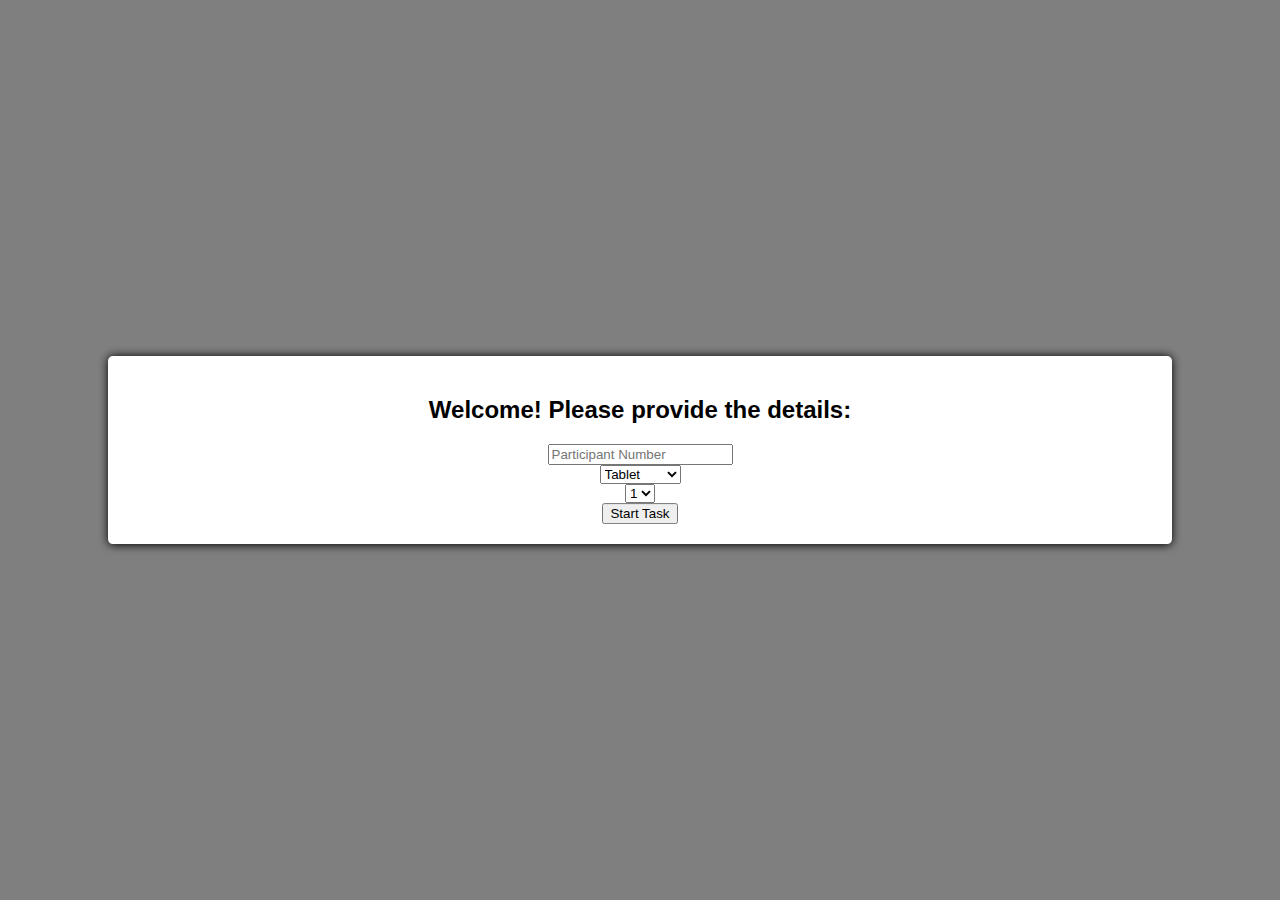
<file: index.html>
<!DOCTYPE html>
<html>

<head>
  <link rel="stylesheet" type="text/css" href="style.css">
</head>

<body>
  <div id="inputArea" class="center-form">
    <h2>Welcome! Please provide the details:</h2>
    <input type="number" id="participantNumber" placeholder="Participant Number"><br>
    <select id="deviceType">
      <option value="tablet">Tablet</option>
      <option value="computer">Computer</option>
    </select><br>
    <select id="taskNumber">
      <option value="1">1</option>
      <option value="2">2</option>
    </select><br>
    <button id="startTask">Start Task</button>
  </div>
  <div id="taskArea" style="display: none;">
  <h4>Please review the list of numbers below and select the ones that do not match. Once you have made your selections, click on "Submit" button at the end. Please note that once you have selected a number, you won't be able to change it.</h4>
    <div id="numbersArea"></div>
    <button id="endTask">Submit</button>
  </div>
  <div id="resultsArea" class="center-form" style="display: none;">
  </div>
  <button id="exportToCSV" style="display: none;">Export to CSV</button>
  <script src="script.js"></script>
</body>

</html>
</file>
<file: style.css>
body {
  background-color: #7f7f7f;
  font-family: Arial, sans-serif;
  text-align: center;
  color: #bfbfbf;
  font-size: 12pt;
}

.center-form {
  position: absolute;
  top: 50%;
  left: 50%;
  transform: translate(-50%, -50%);
  width: 80%;
  padding: 20px;
  background-color: #ffffff;
  /* Black and white theme */
  color: #000000;
  /* Black and white theme */
  box-shadow: 0 0 10px 0 #000;
  border-radius: 5px;
}

.numbersRow {
  display: flex;
  justify-content: center;
  margin-bottom: 1em;
  cursor: pointer;
}

.number {
  padding: 5px;
  margin-right: 4em;
  /* Increased horizontal distance between numbers */
}

.selectedRow {
  background-color: #d3d3d3;
}
</file>
